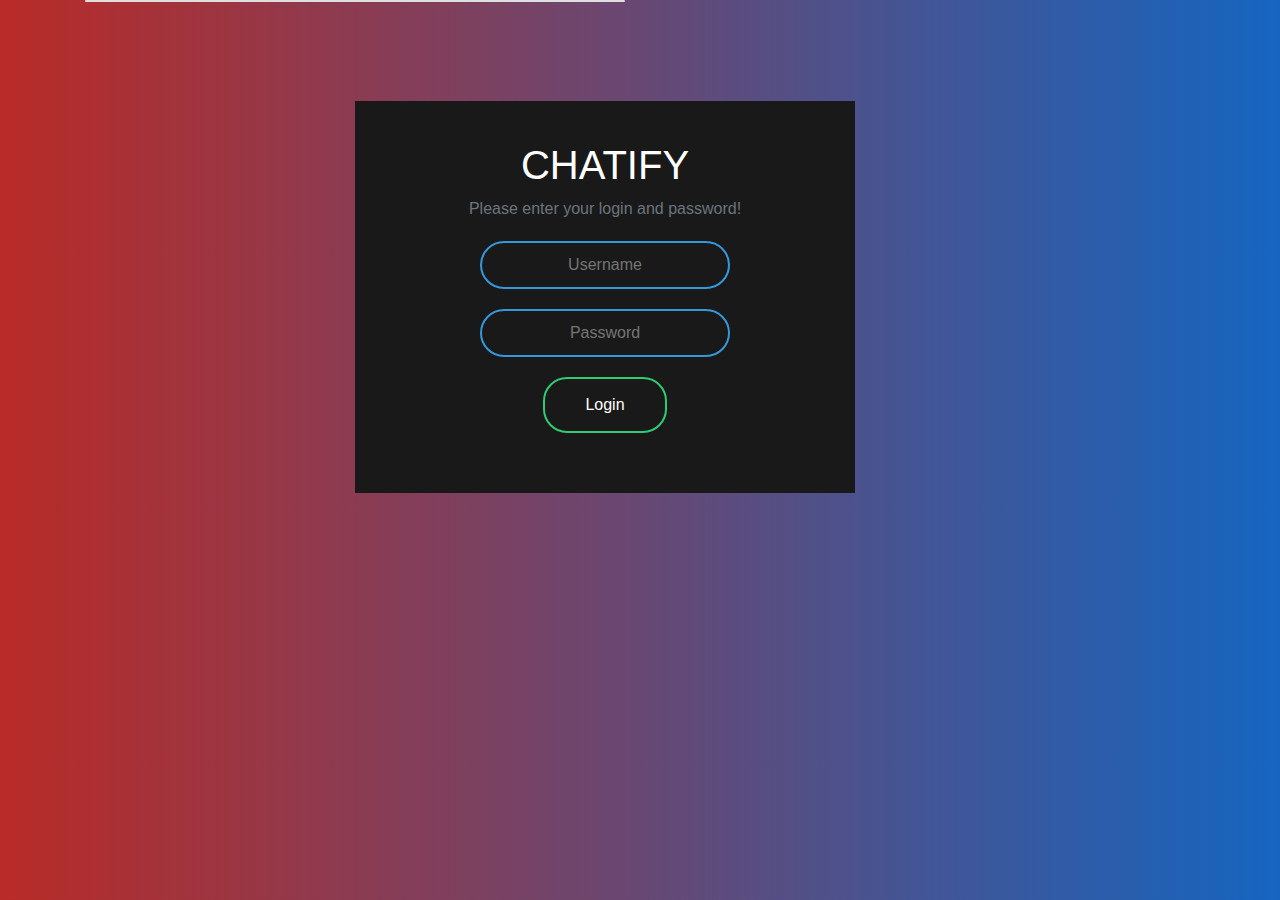
<file: index.html>
<html>

<head>
    <title>Chatify</title>
    <link href="style.css" rel="stylesheet">
    <link rel="stylesheet" href="https://maxcdn.bootstrapcdn.com/bootstrap/4.0.0/css/bootstrap.min.css">
    <script src="https://stackpath.bootstrapcdn.com/bootstrap/4.0.0/js/bootstrap.bundle.min.js"></script>
    <link href="https://use.fontawesome.com/releases/v5.8.1/css/all.css">
    <script src="https://cdnjs.cloudflare.com/ajax/libs/jquery/3.2.1/jquery.min.js"></script>
</head>

<body>
    <div class="container">
        <div class="row">
            <div class="col-md-6">
                <div class="card">
                    <form onsubmit="event.preventDefault()" class="box">
                        <h1>Chatify</h1>
                        <p class="text-muted"> Please enter your login and password!</p>
                        <input id="user_name" type="text" name="" placeholder="Username">
                        <input id="password" type="password" name="" placeholder="Password">
                        <input onclick="login()" type="submit" name="" value="Login" href="#">
                    </form>
                </div>
            </div>
        </div>
    </div>
    <script src="main.js"></script>
</body>

</html>
</file>
<file: style.css>
body {
    margin: 0;
    padding: 0;
    font-family: sans-serif;
    background: linear-gradient(to right, #b92b27, #1565c0)
}

.card {
    margin-bottom: 20px;
    border: none
}

.box {
    width: 500px;
    padding: 40px;
    position: absolute;
    top: 50%;
    left: 50%;
    background: #191919;
    ;
    text-align: center;
    transition: 0.25s;
    margin-top: 100px
}
.box input[type="text"],
.box input[type="password"] {
    border: 0;
    background: none;
    display: block;
    margin: 20px auto;
    text-align: center;
    border: 2px solid #3498db;
    padding: 10px 10px;
    width: 250px;
    outline: none;
    color: white;
    border-radius: 24px;
    transition: 0.25s
}

.box h1 {
    color: white;
    text-transform: uppercase;
    font-weight: 500
}

.box input[type="text"]:focus,
.box input[type="password"]:focus {
    width: 300px;
    border-color: #2ecc71
}

.box input[type="submit"] {
    border: 0;
    background: none;
    display: block;
    margin: 20px auto;
    text-align: center;
    border: 2px solid #2ecc71;
    padding: 14px 40px;
    outline: none;
    color: white;
    border-radius: 24px;
    transition: 0.25s;
    cursor: pointer
}
#chat{
    height: 100px;
}
</file>
